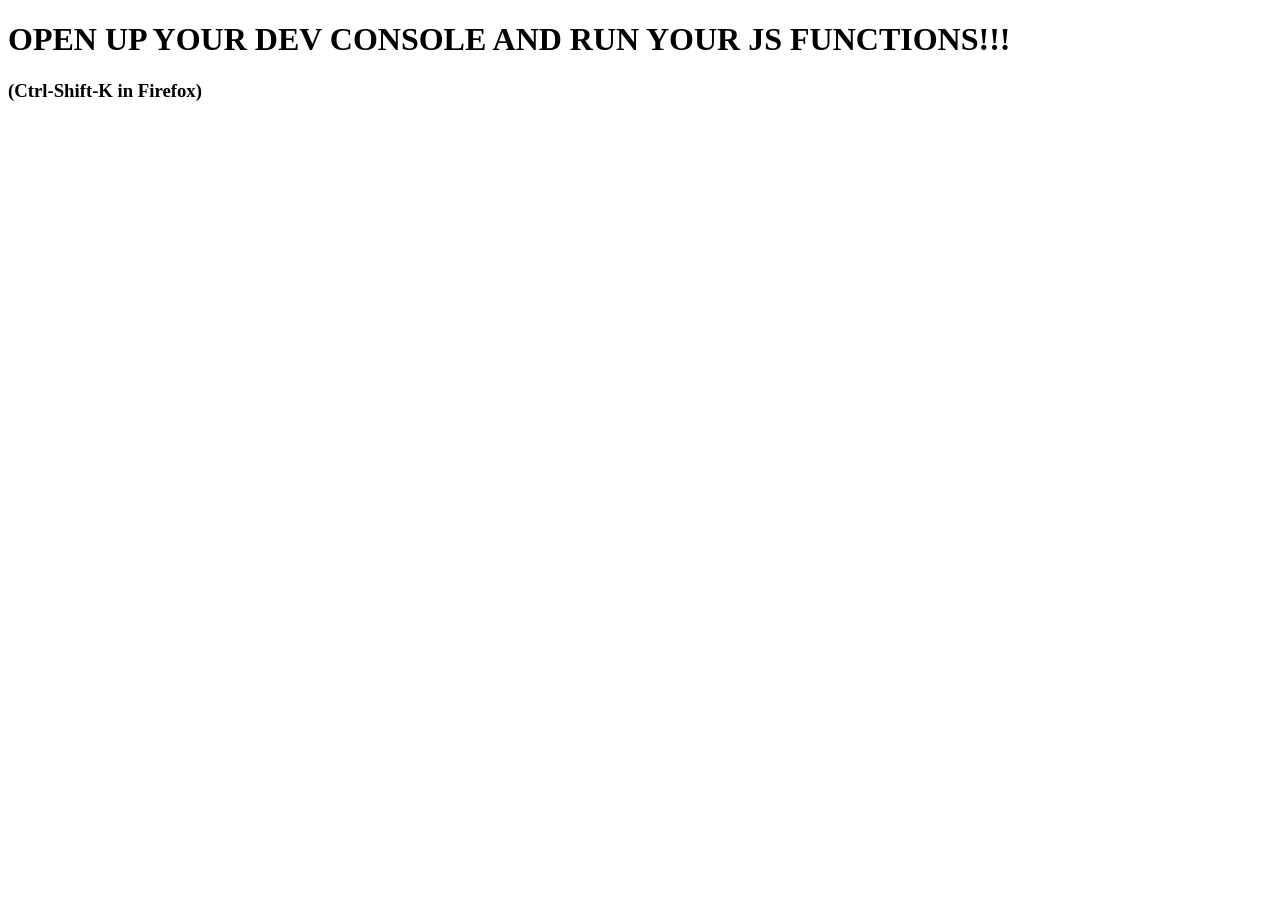
<file: 27_js/index.html>
<!DOCTYPE html>

<!--
      Team Tofu :: Annabel Zhang, Justin Zou
      SoftDev pd2
      K27 -- Basic functions in JavaScript
      2022-02-04
-->

<html lang="en">
  <!-- HTML file for intro JavaScript work -->

  <html>
    <head>
      <meta charset="utf-8"/>
      <title>JS work the first</title>
    </head>
    <body>
      <H1>OPEN UP YOUR DEV CONSOLE AND RUN YOUR JS FUNCTIONS!!!</H1>
      <h3>(Ctrl-Shift-K in Firefox)</h3>

      <script src="fibfac.js"></script>
    </body>
  </html>
</file>
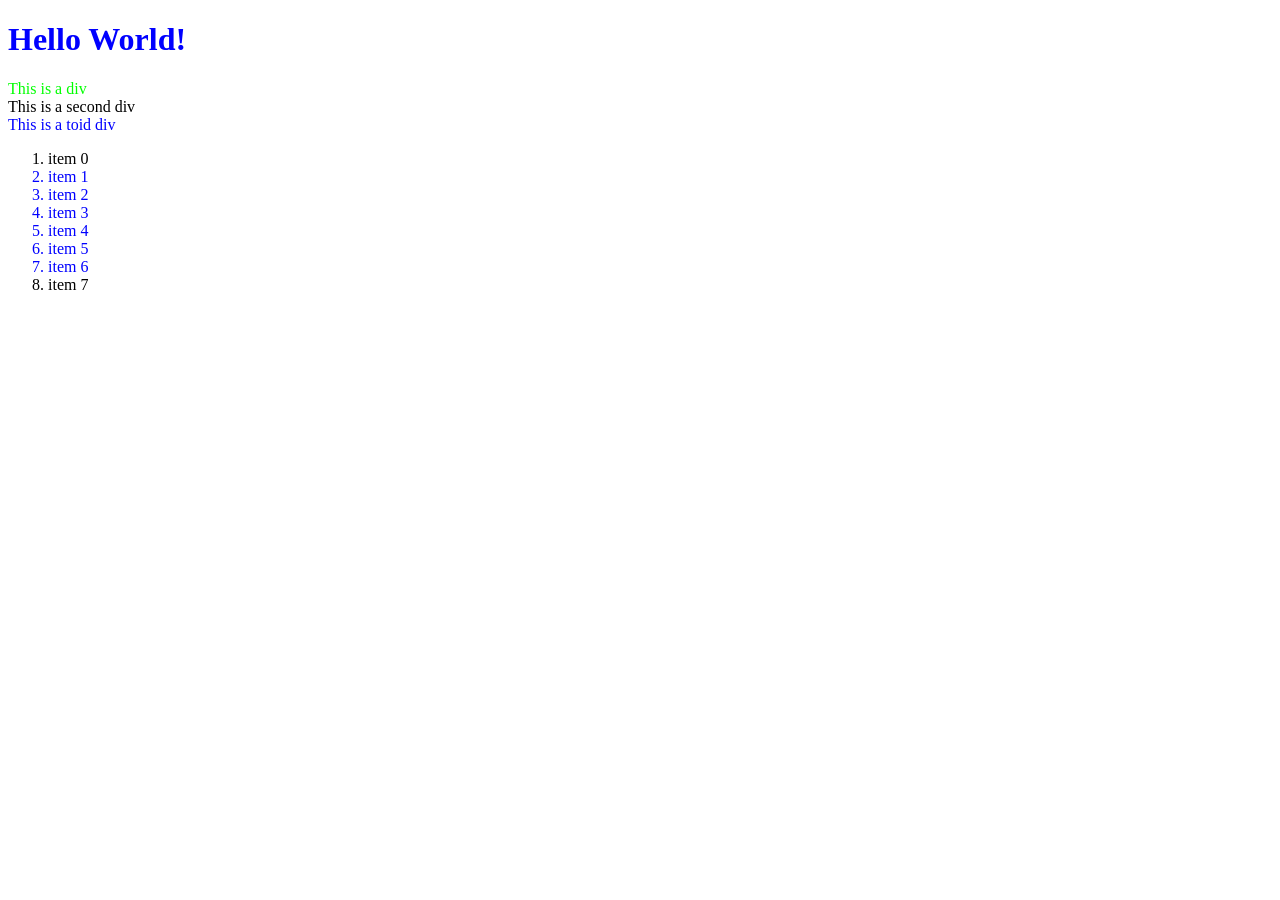
<file: 28_jsdom/index.html>
<!DOCTYPE html>

<!--
     Team Tofu :: Jesse Xie, Annabel Zhang, Justin Zou
     SoftDev pd2
     K28 -- Getting more comfortable with the dev console and the DOM
     2022-02-08
   --------------------------------------------------
-->

<html lang="en">
  <!-- HTML file for exploring JavaScript interactions with the DOM -->

  <head>
    <meta charset="utf-8">
    <style>
      .red   {color : #ff0000;}
      .green {color : #00ff00;}
      .blue  {color : #0000ff;}
    </style>

  </head>

  <body>
    <h1 id="h" class="blue">Hello World!</h1>

    <div id="div1" class="green">This is a div</div>
    <div id="div2">This is a second div</div>
    <div class="blue">This is a toid div</div>

    <ol id="thelist">
      <li class="">item 0</li>
      <li class="green blue">item 1</li>
      <li class="green blue">item 2</li>
      <li class="red green blue">item 3</li>
      <li class="red green blue">item 4</li>
      <li class="green blue">item 5</li>
      <li class="green blue">item 6</li>
      <li class="">item 7</li>
    </ol>


  </body>
</html>
</file>
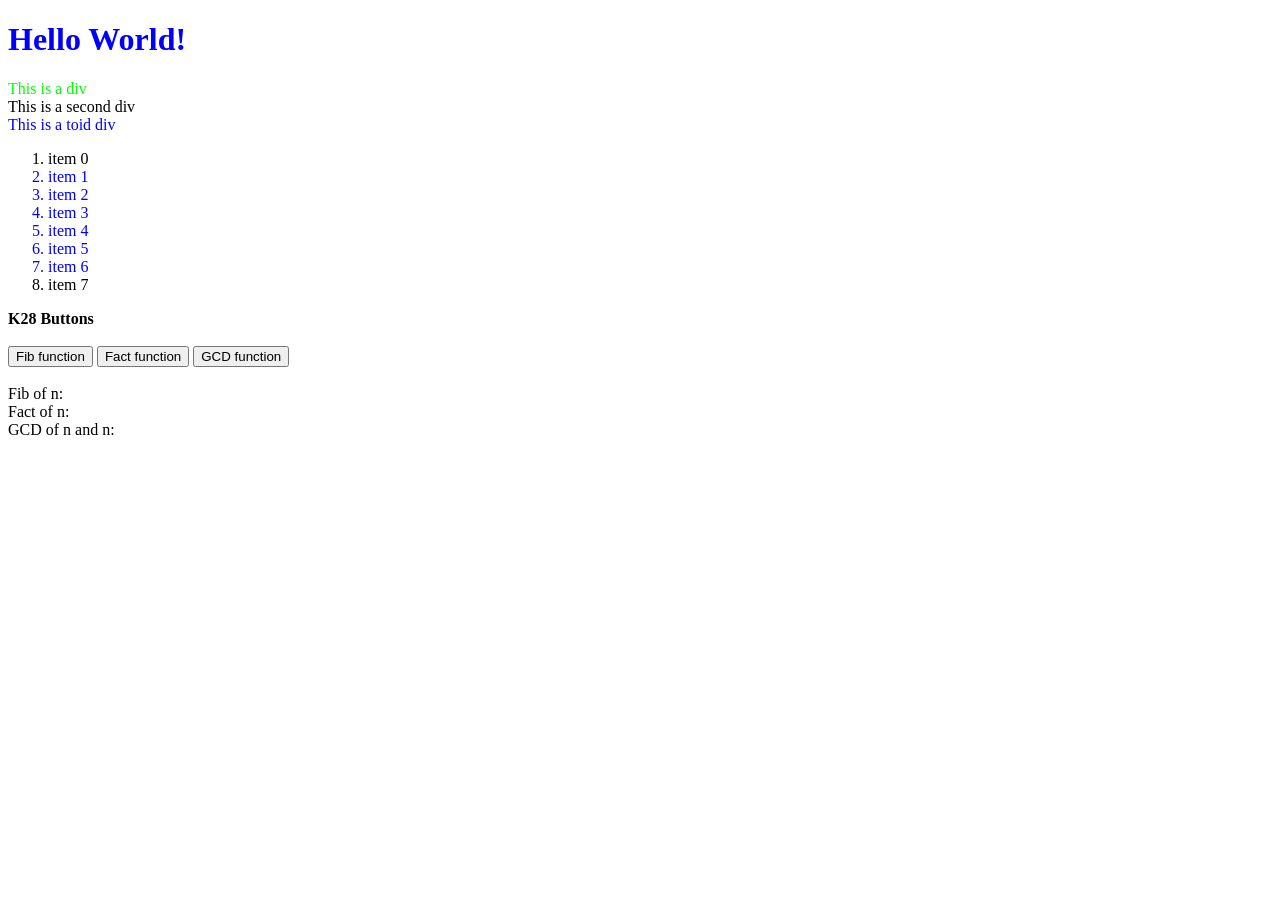
<file: 29_jsdom/index.html>
<!DOCTYPE html>

<!--
     Team AZ:: Angela Zhang, Annabel Zhang
     SoftDev pd2
     K29 -- DOM cont.
     2022-02-09
   --------------------------------------------------
-->

<html lang="en">
  <!-- HTML file for exploring JavaScript interactions with the DOM -->

  <head>
    <meta charset="utf-8">
    <style>
      .red   {color : #ff0000;}
      .green {color : #00ff00;}
      .blue  {color : #0000ff;}
    </style>

  </head>

  <body>
    <h1 id="h" class="blue">Hello World!</h1>

    <div id="div1" class="green">This is a div</div>
    <div id="div2">This is a second div</div>
    <div class="blue">This is a toid div</div>

    <ol id="thelist">
      <li class="">item 0</li>
      <li class="green blue">item 1</li>
      <li class="green blue">item 2</li>
      <li class="red green blue">item 3</li>
      <li class="red green blue">item 4</li>
      <li class="green blue">item 5</li>
      <li class="green blue">item 6</li>
      <li class="">item 7</li>
    </ol>

<!-- js -->
    <div class ="buttons"> <b>K28 Buttons</b><br><br>
      <script src="dommy_consolery.js"></script>

      <button onclick="printFib()"> Fib function </button>
      <button onclick="printFact()"> Fact function </button>
      <button onclick="printGCD()"> GCD function </button>

      <div>
        <br>
        <!-- Fib of <t id = 'fibNum'> </t>: <t id = 'fib'> </t> -->
        Fib of n: <t id = 'fib'>  </t><br>
        Fact of n: <t id = 'fact'> </t><br>
        GCD of n and n: <t id = 'gcd'> </t><br>
      </div>
    </div>


  </body>
</html>
</file>
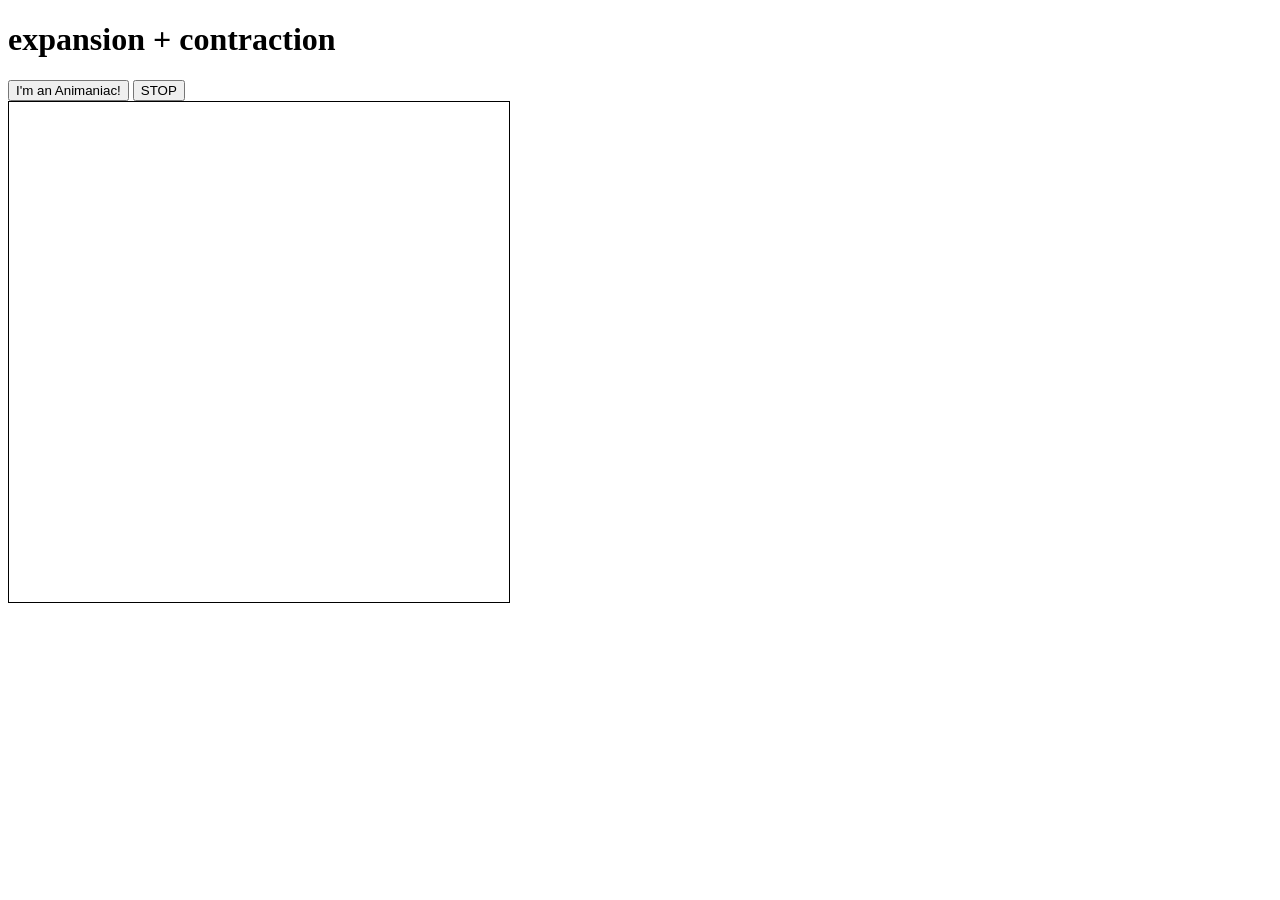
<file: 31_js-anim/index.html>
<!DOCTYPE html>
<html lang="en">
<!-- Annabel Zhang, Justin Zou :: Team Tofu
    SoftDev pd2
    K30 -- canvas based JS drawing
    2022-02-15

       HTML file for JavaScript canvas work
  -->

  <head>
    <meta charset="utf-8"/>
    <title>basic JS canvas work</title>
  </head>


  <head>
    <meta charset="utf-8"/>
    <title>The State of Animania</title>
  </head>

  <style>
    #playground { border: 1px solid black }
  </style>

  <h1>expansion + contraction</h1>

  <div>
    <button id="buttonCircle">
      I'm an Animaniac!
    </button>

    <button id="buttonStop">
      STOP
    </button>
  </div>

  <canvas width="500" height="500" id="playground">
  </canvas>

  <script src="animate.js"></script>

</html>
</file>
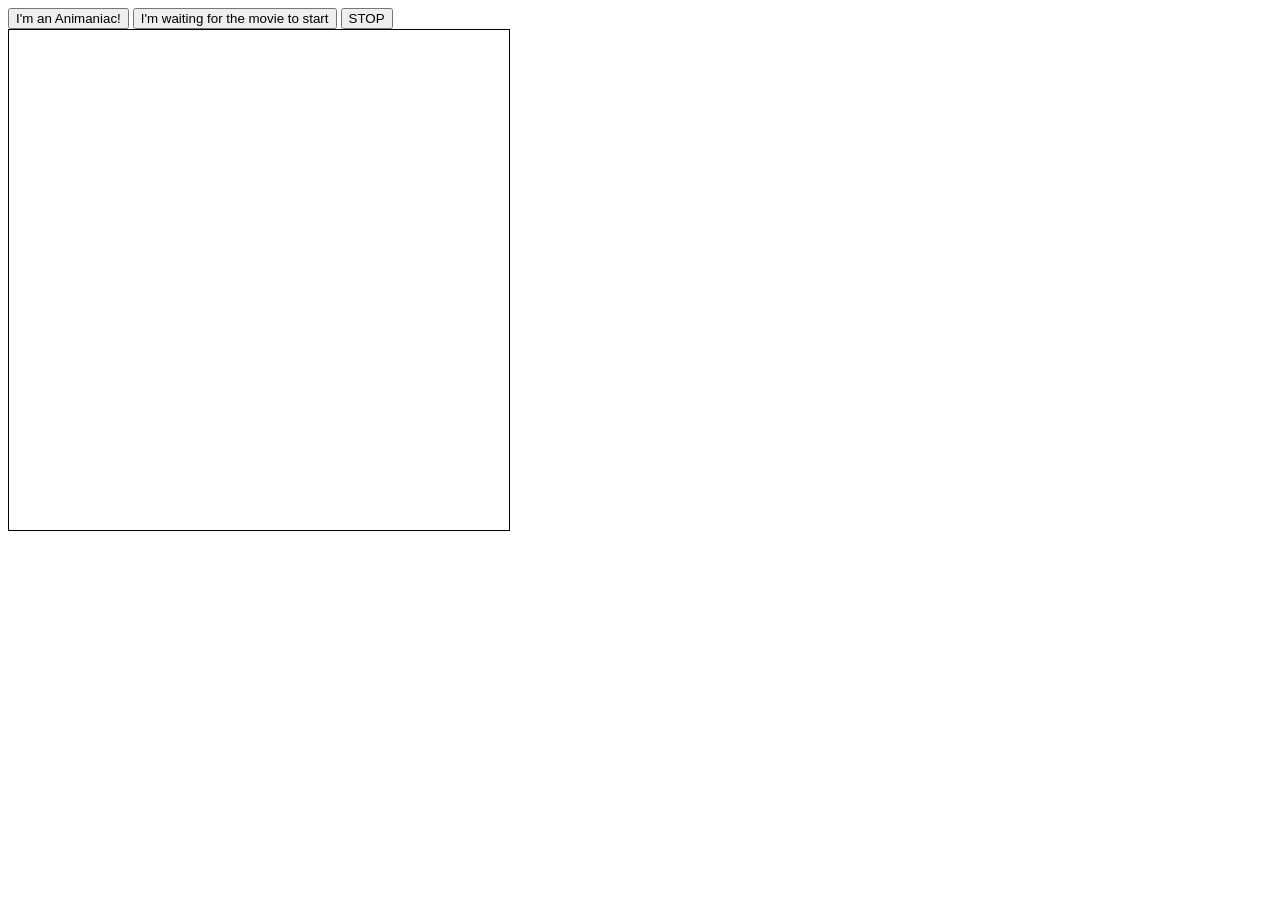
<file: 32_js-anim/index.html>
<!DOCTYPE html>
<html lang="en">
<!-- Annabel Zhang, Justin Zou :: Team Tofu
    SoftDev pd2
    K32 -- More Moving Parts
    2022-02-17

       HTML file for JavaScript canvas work
  -->

  <head>
    <meta charset="utf-8"/>
    <title>The State of DVD Screensavers</title>
  </head>


  <head>
    <meta charset="utf-8"/>
    <title> expansion + contraction + salvation </title>
  </head>

  <style>
    #playground { border: 1px solid black }
  </style>

  <div>
    <button id="buttonCircle">
      I'm an Animaniac!
    </button>

    <button id="buttonDVD">
      I'm waiting for the movie to start
    </button>

    <button id="buttonStop">
      STOP
    </button>

  </div>

  <canvas width="500" height="500" id="playground">
  </canvas>

  <script src="animate.js"></script>

</html>
</file>
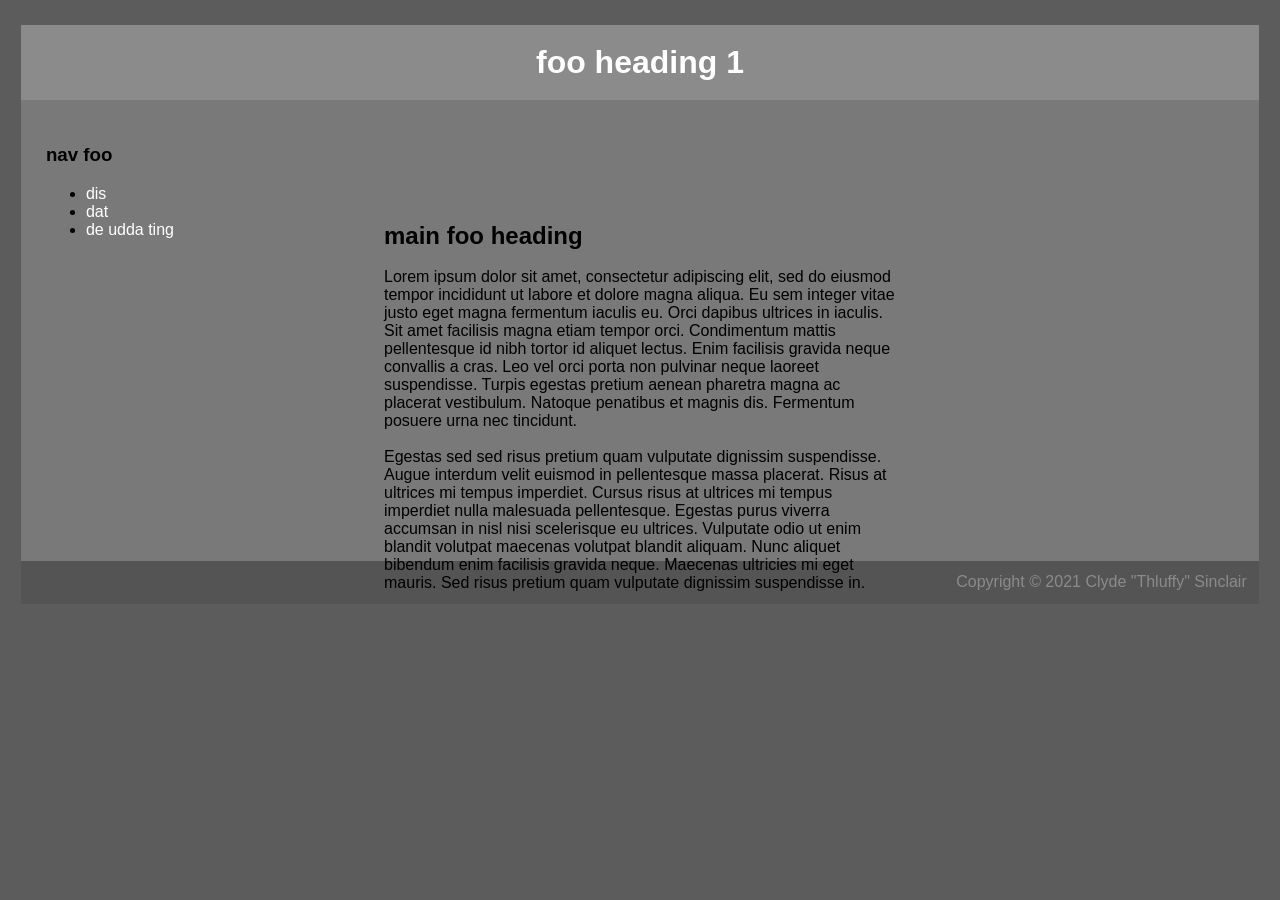
<file: 18_css/0_inline/index.html>
<!DOCTYPE html>
<html lang="en">
  <!-- The Sad Hatters: Noakai Aronesty, Annabel Zhang
       SoftDev pd2
       K18 -- CSS basics
       2021-11-22

	 WORK FILE for CSS
    -->

  <head>
    <meta charset="utf-8"/>
    <title>foo title</title>
  </head>

  <body style="
  background-color:#5c5c5c;">
    <h1 style="
  background-color: #8c8b8b;
  padding: 2%;
  padding-top:1.5%;
  padding-bottom:1.5%;
  text-align: center;
  font-size: xx-large;
  margin-left: 1%;
  margin-bottom: 0%;
  margin-top: 2%;
  width: 94%;
  height: 10%;
  font-family: arial;
  color: white;">
      foo heading 1</h1>
    <div style="
  background-color: #7a7979;
  padding: 2%;
  margin-left: 1%;
  margin-bottom: 0%;
  margin-top: 2%;
  width: 94%;
  height: 410px;
  margin-top: 0;
  margin-bottom:0;
  font-family: arial;
  color: black;">
    <h3 style="width: 40;">nav foo</h3>
    <ul>
      <li><a href="" style="color:white; text-decoration: none;">dis</a></li>
      <li><a href="" style="color:white; text-decoration: none;">dat</a></li>
      <li style="margin-bottom: 0;"><a href="" style="color:white; text-decoration: none;">de udda ting</a></li>
    </ul>
    <h2 style="width: 40%; position: absolute; left:30%; bottom:70%;">main foo heading</h2>
      <p style="width: 40%; position: absolute; left:30%; top:28%; margin-bottom:0;">Lorem ipsum dolor sit amet, consectetur adipiscing elit, sed do eiusmod tempor incididunt ut labore et dolore magna aliqua. Eu sem integer vitae justo eget magna fermentum iaculis eu. Orci dapibus ultrices in iaculis. Sit amet facilisis magna etiam tempor orci. Condimentum mattis pellentesque id nibh tortor id aliquet lectus. Enim facilisis gravida neque convallis a cras. Leo vel orci porta non pulvinar neque laoreet suspendisse. Turpis egestas pretium aenean pharetra magna ac placerat vestibulum. Natoque penatibus et magnis dis. Fermentum posuere urna nec tincidunt.
        <br><br> Egestas sed sed risus pretium quam vulputate dignissim suspendisse. Augue interdum velit euismod in pellentesque massa placerat. Risus at ultrices mi tempus imperdiet. Cursus risus at ultrices mi tempus imperdiet nulla malesuada pellentesque. Egestas purus viverra accumsan in nisl nisi scelerisque eu ultrices. Vulputate odio ut enim blandit volutpat maecenas volutpat blandit aliquam. Nunc aliquet bibendum enim facilisis gravida neque. Maecenas ultricies mi eget mauris. Sed risus pretium quam vulputate dignissim suspendisse in.</p>
    </div>

    <div style="color:#8c8b8b; padding: 1%; text-align: right; margin: 1%; margin-top: 0; font-family:arial; background-color: #545454">Copyright &copy; 2021 Clyde "Thluffy" Sinclair</div>

  </body>

</html>
</file>
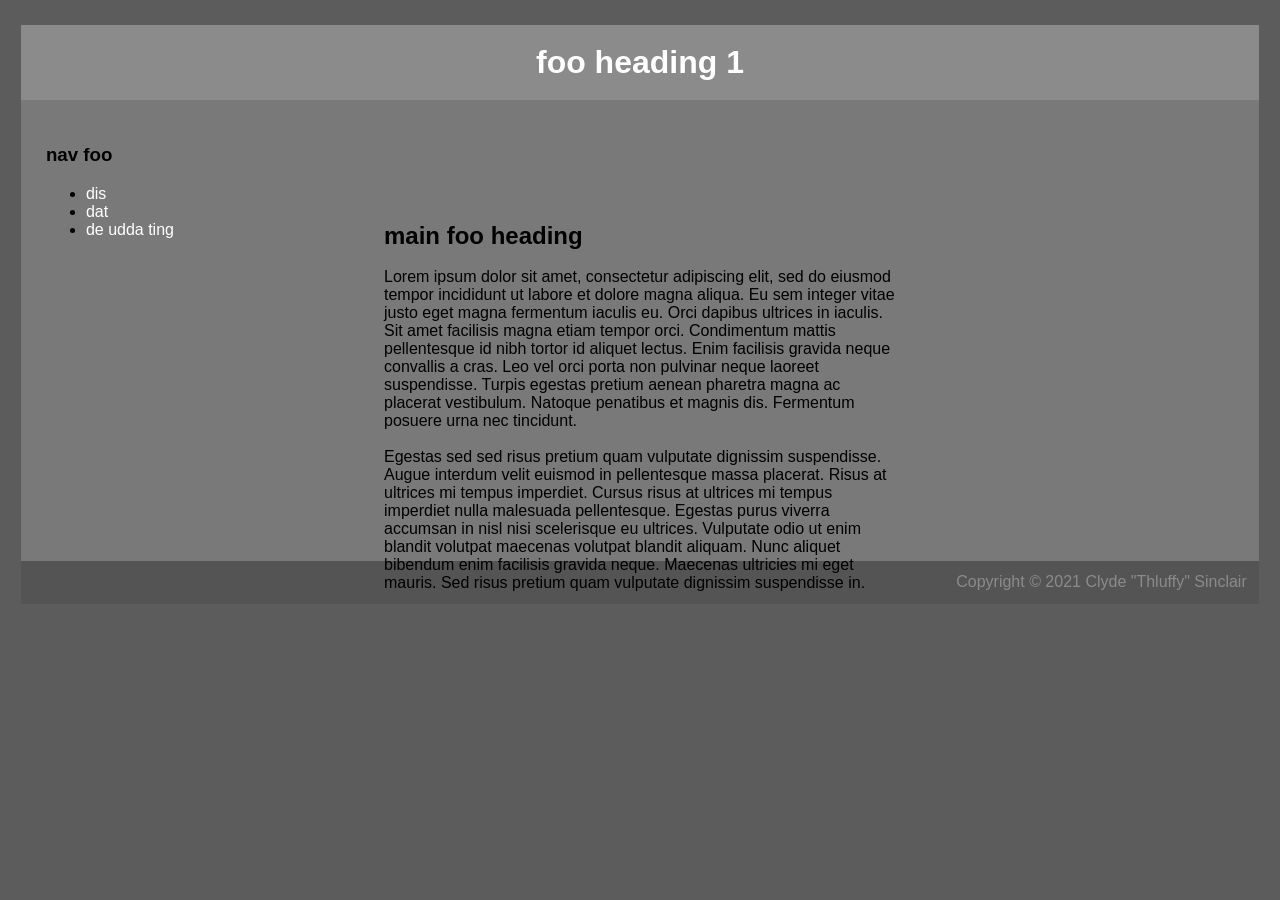
<file: 18_css/1_internal/index.html>
<!DOCTYPE html>
<html lang="en">
  <!-- The Sad Hatters: Noakai Aronesty, Annabel Zhang
       SoftDev pd2
       K18 -- CSS basics
       2021-11-22

	   WORK FILE for CSS
    -->

  <head>
    <meta charset="utf-8"/>
    <title>foo title</title>
    <style>
* {
  font-family: arial;
}

body {
  background-color:#5c5c5c;
}

h1 {
  background-color: #8c8b8b;
  padding: 2%;
  padding-top:1.5%;
  padding-bottom:1.5%;
  text-align: center;
  font-size: xx-large;
  margin-left: 1%;
  margin-bottom: 0%;
  margin-top: 2%;
  width: 94%;
  height: 10%;
  font-family: arial;
  color: white;
}

#bigBox {
  background-color: #7a7979;
  padding: 2%;
  margin-left: 1%;
  margin-bottom: 0%;
  margin-top: 2%;
  width: 94%;
  height: 410px;
  margin-top: 0;
  margin-bottom:0;
  font-family: arial;
  color: black;
}

h3 {
  width: 40;
}

a {
  color:white; text-decoration: none;
}

h2 {
  width: 40%;
  position: absolute;
  left:30%;
  bottom:70%;
}

p {
  width: 40%;
  position: absolute;
  left:30%; top:28%;
  margin-bottom:0;
}

#littleBox {
  color:#8c8b8b;
  padding: 1%;
  text-align: right;
  margin: 1%;
  margin-top: 0;
  font-family:arial;
  background-color: #545454;
}

    </style>
  </head>

    <body>
    <h1>
      foo heading 1</h1>
    <div id="bigBox">
    <h3>nav foo</h3>
    <ul>
      <li><a href="">dis</a></li>
      <li><a href="">dat</a></li>
      <li><a href="">de udda ting</a></li>
    </ul>
    <h2>main foo heading</h2>
      <p>Lorem ipsum dolor sit amet, consectetur adipiscing elit, sed do eiusmod tempor incididunt ut labore et dolore magna aliqua. Eu sem integer vitae justo eget magna fermentum iaculis eu. Orci dapibus ultrices in iaculis. Sit amet facilisis magna etiam tempor orci. Condimentum mattis pellentesque id nibh tortor id aliquet lectus. Enim facilisis gravida neque convallis a cras. Leo vel orci porta non pulvinar neque laoreet suspendisse. Turpis egestas pretium aenean pharetra magna ac placerat vestibulum. Natoque penatibus et magnis dis. Fermentum posuere urna nec tincidunt.
        <br><br> Egestas sed sed risus pretium quam vulputate dignissim suspendisse. Augue interdum velit euismod in pellentesque massa placerat. Risus at ultrices mi tempus imperdiet. Cursus risus at ultrices mi tempus imperdiet nulla malesuada pellentesque. Egestas purus viverra accumsan in nisl nisi scelerisque eu ultrices. Vulputate odio ut enim blandit volutpat maecenas volutpat blandit aliquam. Nunc aliquet bibendum enim facilisis gravida neque. Maecenas ultricies mi eget mauris. Sed risus pretium quam vulputate dignissim suspendisse in.</p>
    </div>

    <div id="littleBox">Copyright &copy; 2021 Clyde "Thluffy" Sinclair</div>

  </body>

</html>
</file>
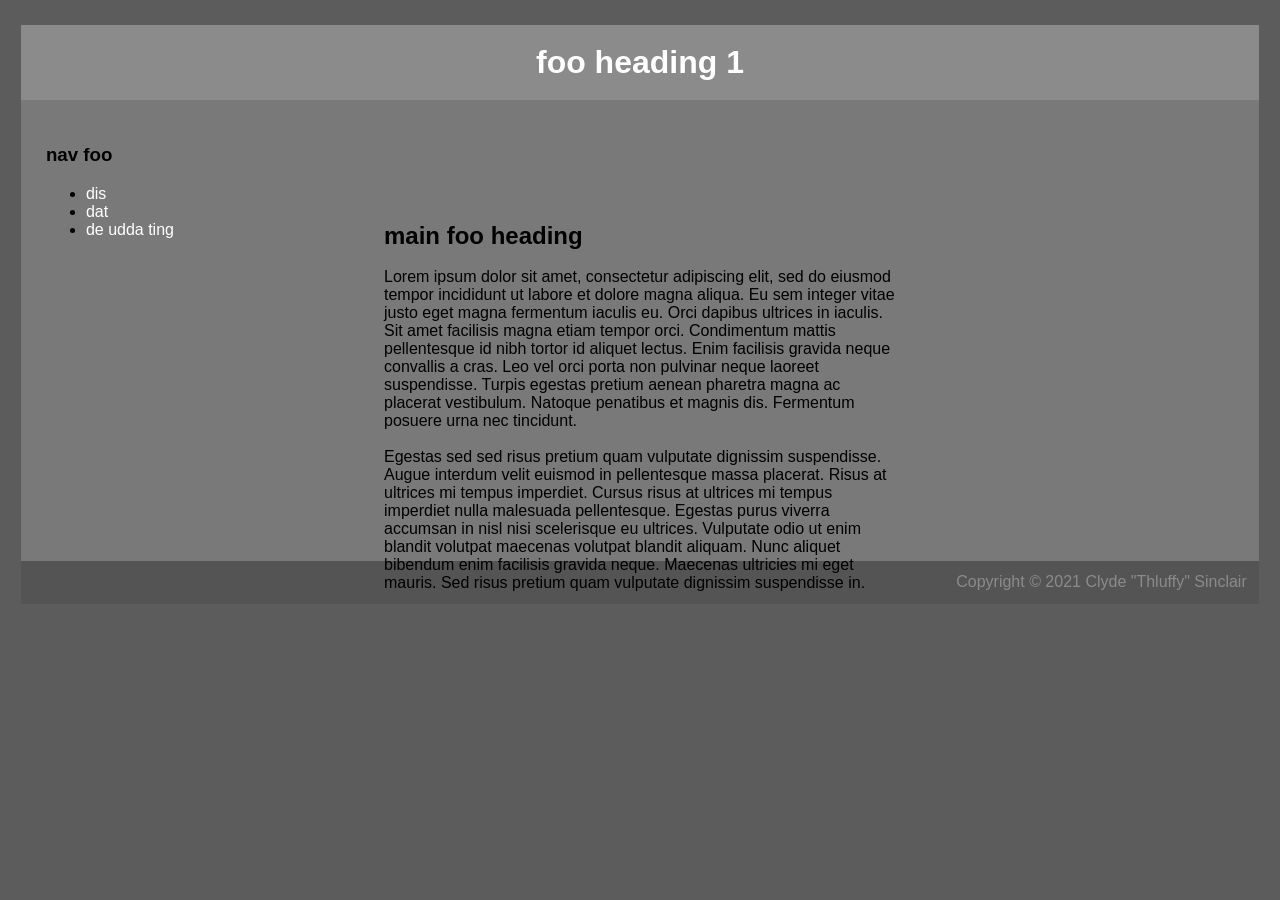
<file: 18_css/2_external/index.html>
<!DOCTYPE html>
<html lang="en">
  <!-- The Sad Hatters: Noakai Aronesty, Annabel Zhang
       SoftDev pd2
       K18 -- CSS basics
       2021-11-22

	 WORK FILE for CSS
    -->

  <head>
    <meta charset="utf-8"/>
    <title>foo title</title>
    <link rel="stylesheet" href="bad.css">
  </head>

    <body>
    <h1>
      foo heading 1</h1>
    <div id="bigBox">
    <h3>nav foo</h3>
    <ul>
      <li><a href="">dis</a></li>
      <li><a href="">dat</a></li>
      <li><a href="">de udda ting</a></li>
    </ul>
    <h2>main foo heading</h2>
      <p>Lorem ipsum dolor sit amet, consectetur adipiscing elit, sed do eiusmod tempor incididunt ut labore et dolore magna aliqua. Eu sem integer vitae justo eget magna fermentum iaculis eu. Orci dapibus ultrices in iaculis. Sit amet facilisis magna etiam tempor orci. Condimentum mattis pellentesque id nibh tortor id aliquet lectus. Enim facilisis gravida neque convallis a cras. Leo vel orci porta non pulvinar neque laoreet suspendisse. Turpis egestas pretium aenean pharetra magna ac placerat vestibulum. Natoque penatibus et magnis dis. Fermentum posuere urna nec tincidunt.
        <br><br> Egestas sed sed risus pretium quam vulputate dignissim suspendisse. Augue interdum velit euismod in pellentesque massa placerat. Risus at ultrices mi tempus imperdiet. Cursus risus at ultrices mi tempus imperdiet nulla malesuada pellentesque. Egestas purus viverra accumsan in nisl nisi scelerisque eu ultrices. Vulputate odio ut enim blandit volutpat maecenas volutpat blandit aliquam. Nunc aliquet bibendum enim facilisis gravida neque. Maecenas ultricies mi eget mauris. Sed risus pretium quam vulputate dignissim suspendisse in.</p>
    </div>

    <div id="littleBox">Copyright &copy; 2021 Clyde "Thluffy" Sinclair</div>

  </body>

</html>
</file>
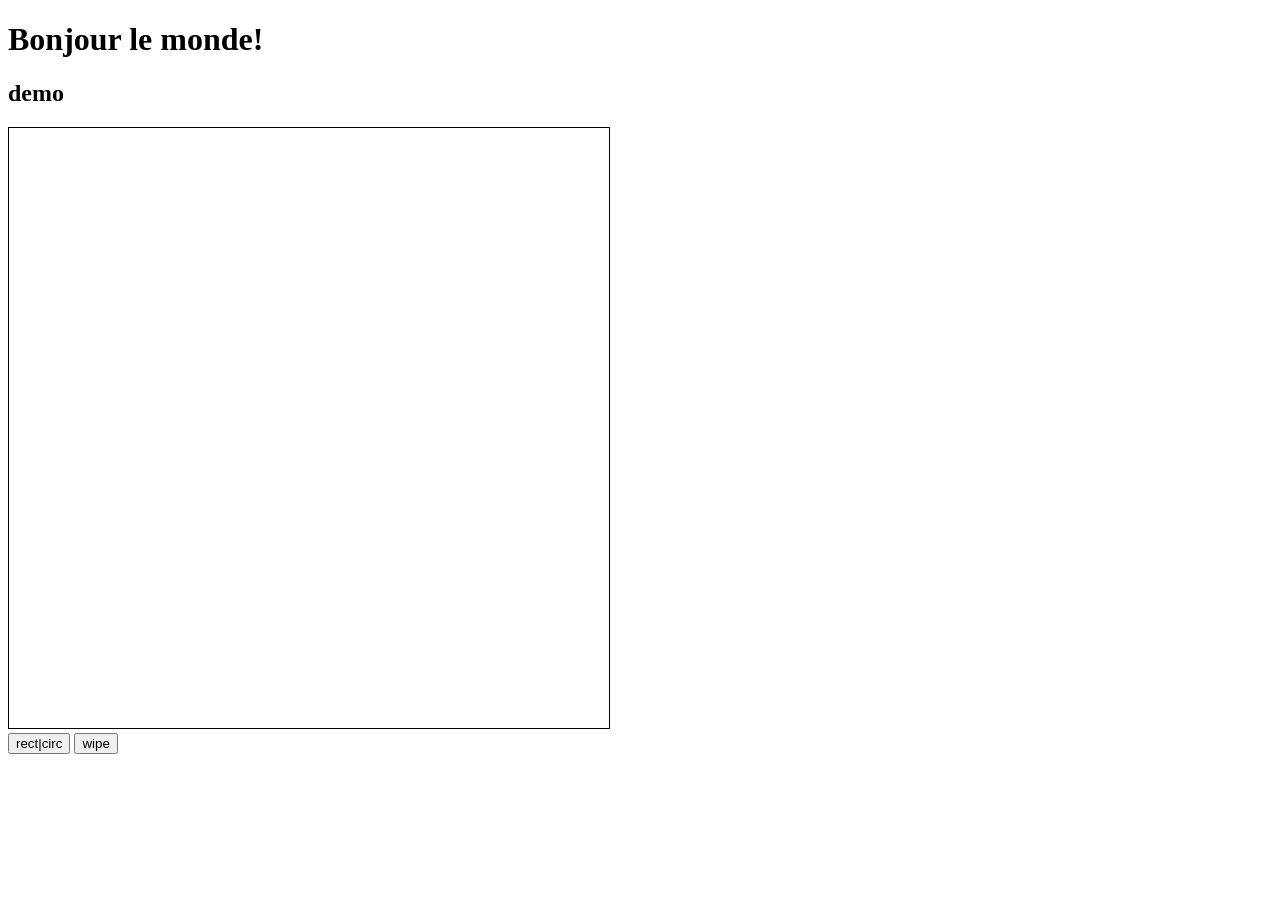
<file: 30_jsdraw/clickdraw.html>
<!DOCTYPE html>
<html lang="eng">

  <!-- Annabel Zhang, Justin Zou :: Team Tofu
  SoftDev pd2
  K30 -- canvas based JS drawing
  2022-02-14 -->

  <head>
      <meta charset="uft-8"/>
      <title>basic JS canvas work</title>
  </head>

  <style>
    #slate {border: 1px solid black}
  </style>

  <h1>Bonjour le monde!</h1>
  <h2>demo</h2>

  <div>
      <canvas height="600" width="600"
        id="slate">
        dis dat alt txt tho
      </canvas>
  </div>

  <button id="buttonToggle"> rect|circ </button>
  <button id="buttonClear">wipe</button>

  <script src="clickdraw.js"></script>

</html>
</file>
<file: 18_css/2_external/bad.css>
/*
TNPG: Noakai Aronesty, Annabel Zhang
SoftDev pd2
K18 -- CSS basics
2021-11-23
*/

* {
  font-family: arial;
}

body {
  background-color:#5c5c5c;
}

h1 {
  background-color: #8c8b8b;
  padding: 2%;
  padding-top:1.5%;
  padding-bottom:1.5%;
  text-align: center;
  font-size: xx-large;
  margin-left: 1%;
  margin-bottom: 0%;
  margin-top: 2%;
  width: 94%;
  height: 10%;
  font-family: arial;
  color: white;
}

#bigBox {
  background-color: #7a7979;
  padding: 2%;
  margin-left: 1%;
  margin-bottom: 0%;
  margin-top: 2%;
  width: 94%;
  height: 410px;
  margin-top: 0;
  margin-bottom:0;
  font-family: arial;
  color: black;
}

h3 {
  width: 40;
}

a {
  color:white; text-decoration: none;
}

h2 {
  width: 40%;
  position: absolute;
  left:30%;
  bottom:70%;
}

p {
  width: 40%;
  position: absolute;
  left:30%; top:28%;
  margin-bottom:0;
}

#littleBox {
  color:#8c8b8b;
  padding: 1%;
  text-align: right;
  margin: 1%;
  margin-top: 0;
  font-family:arial;
  background-color: #545454;
}
</file>
